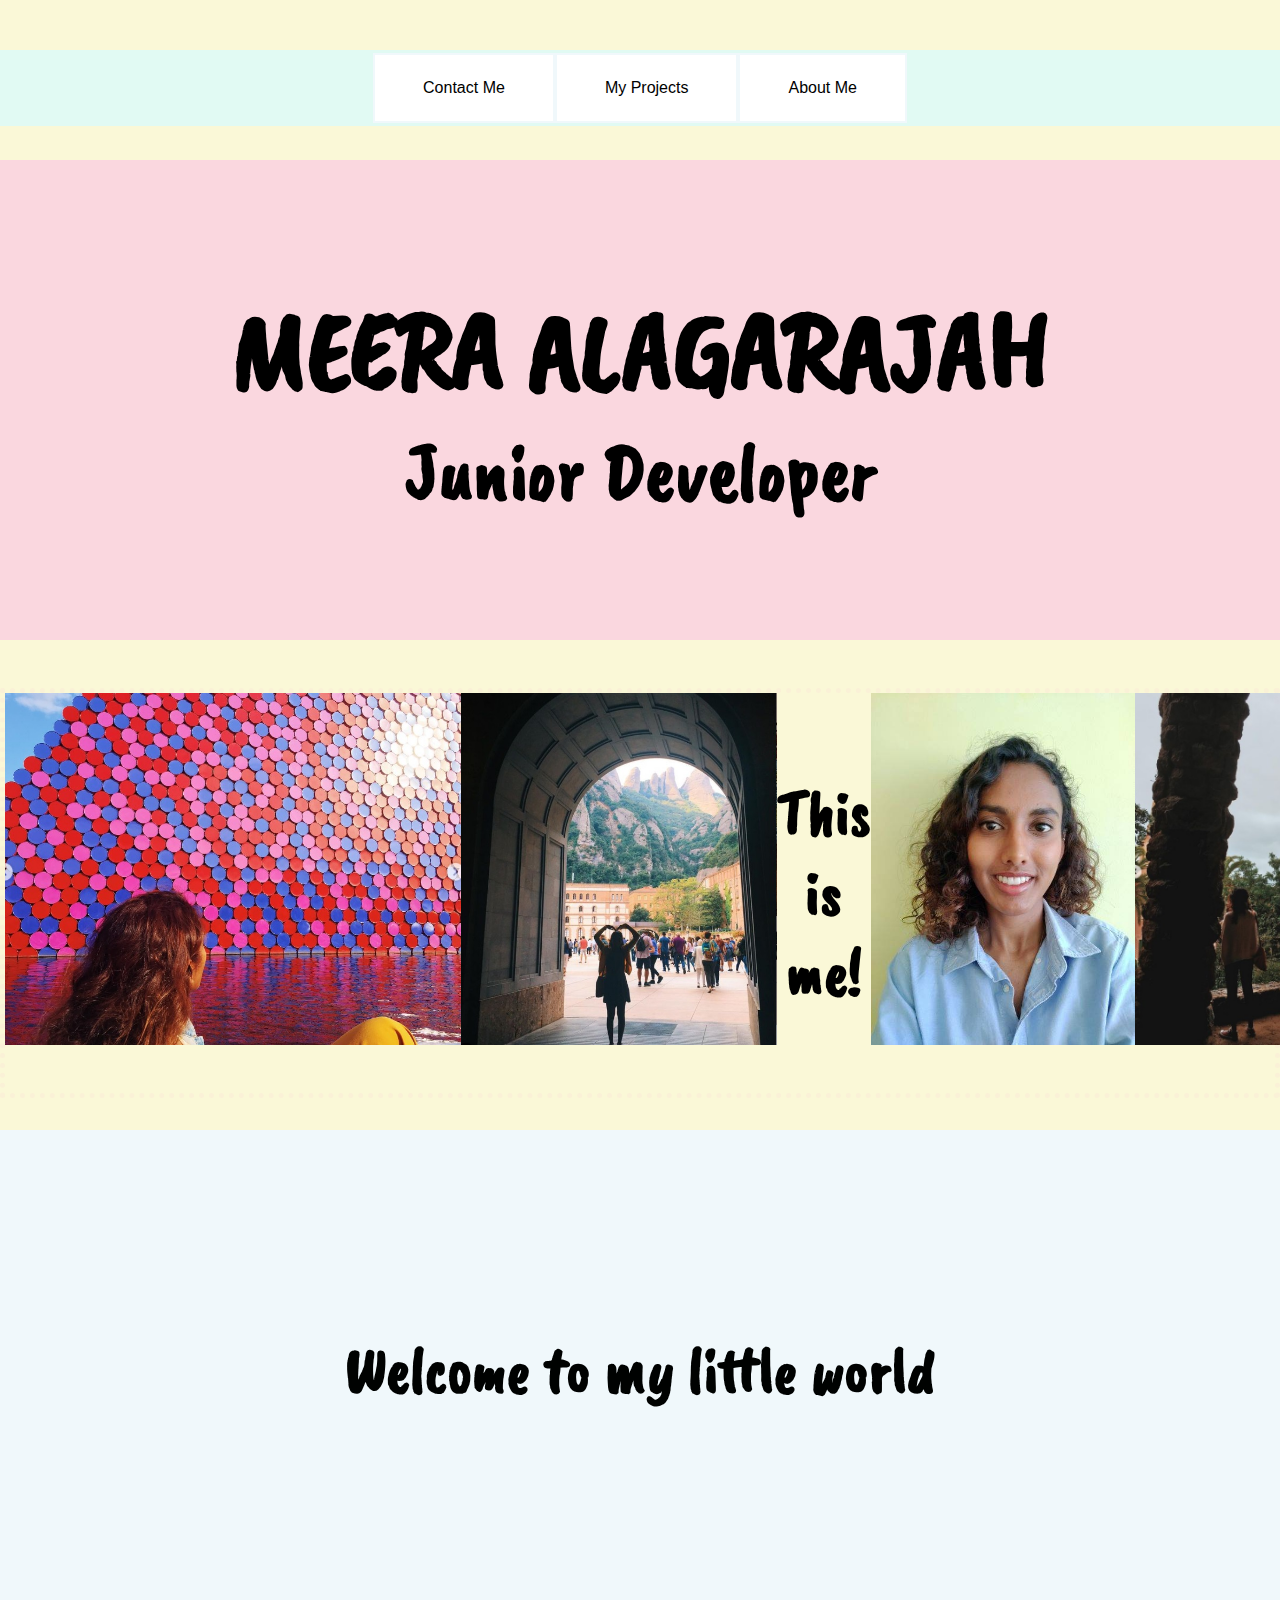
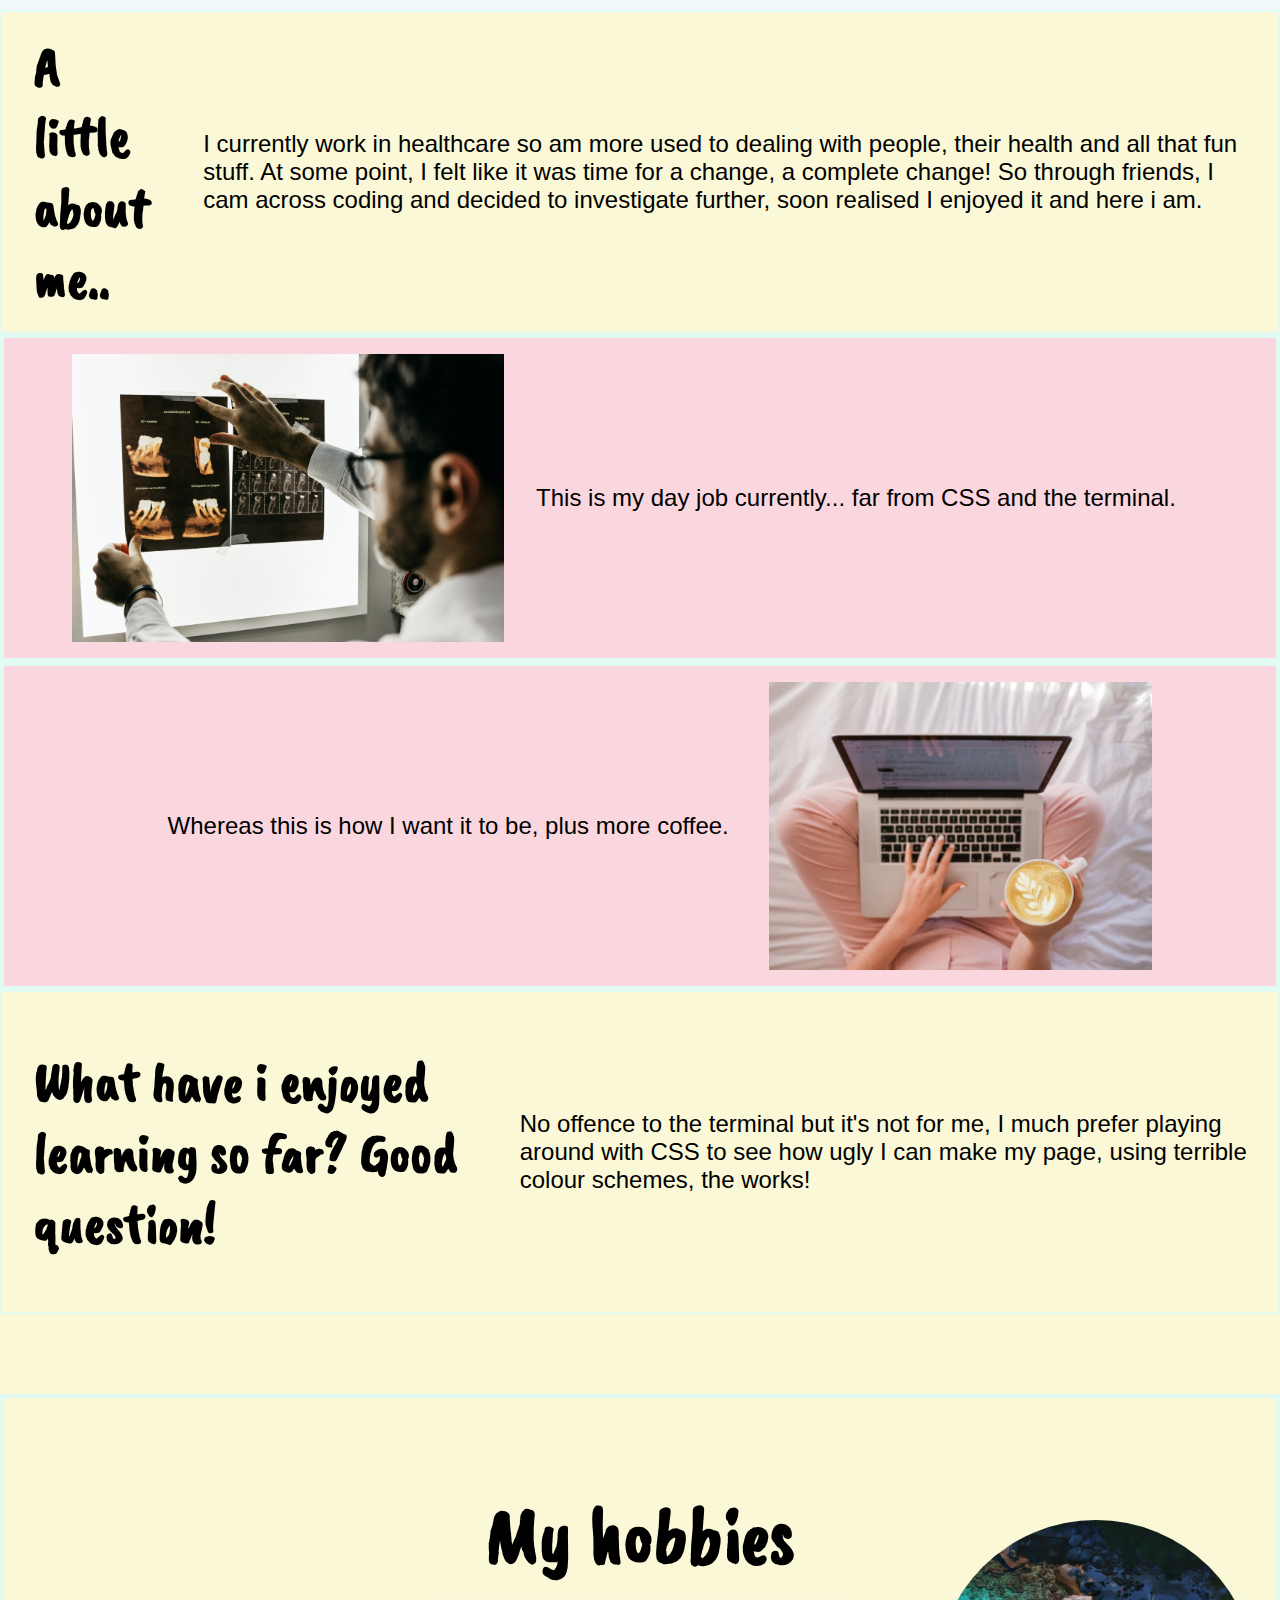
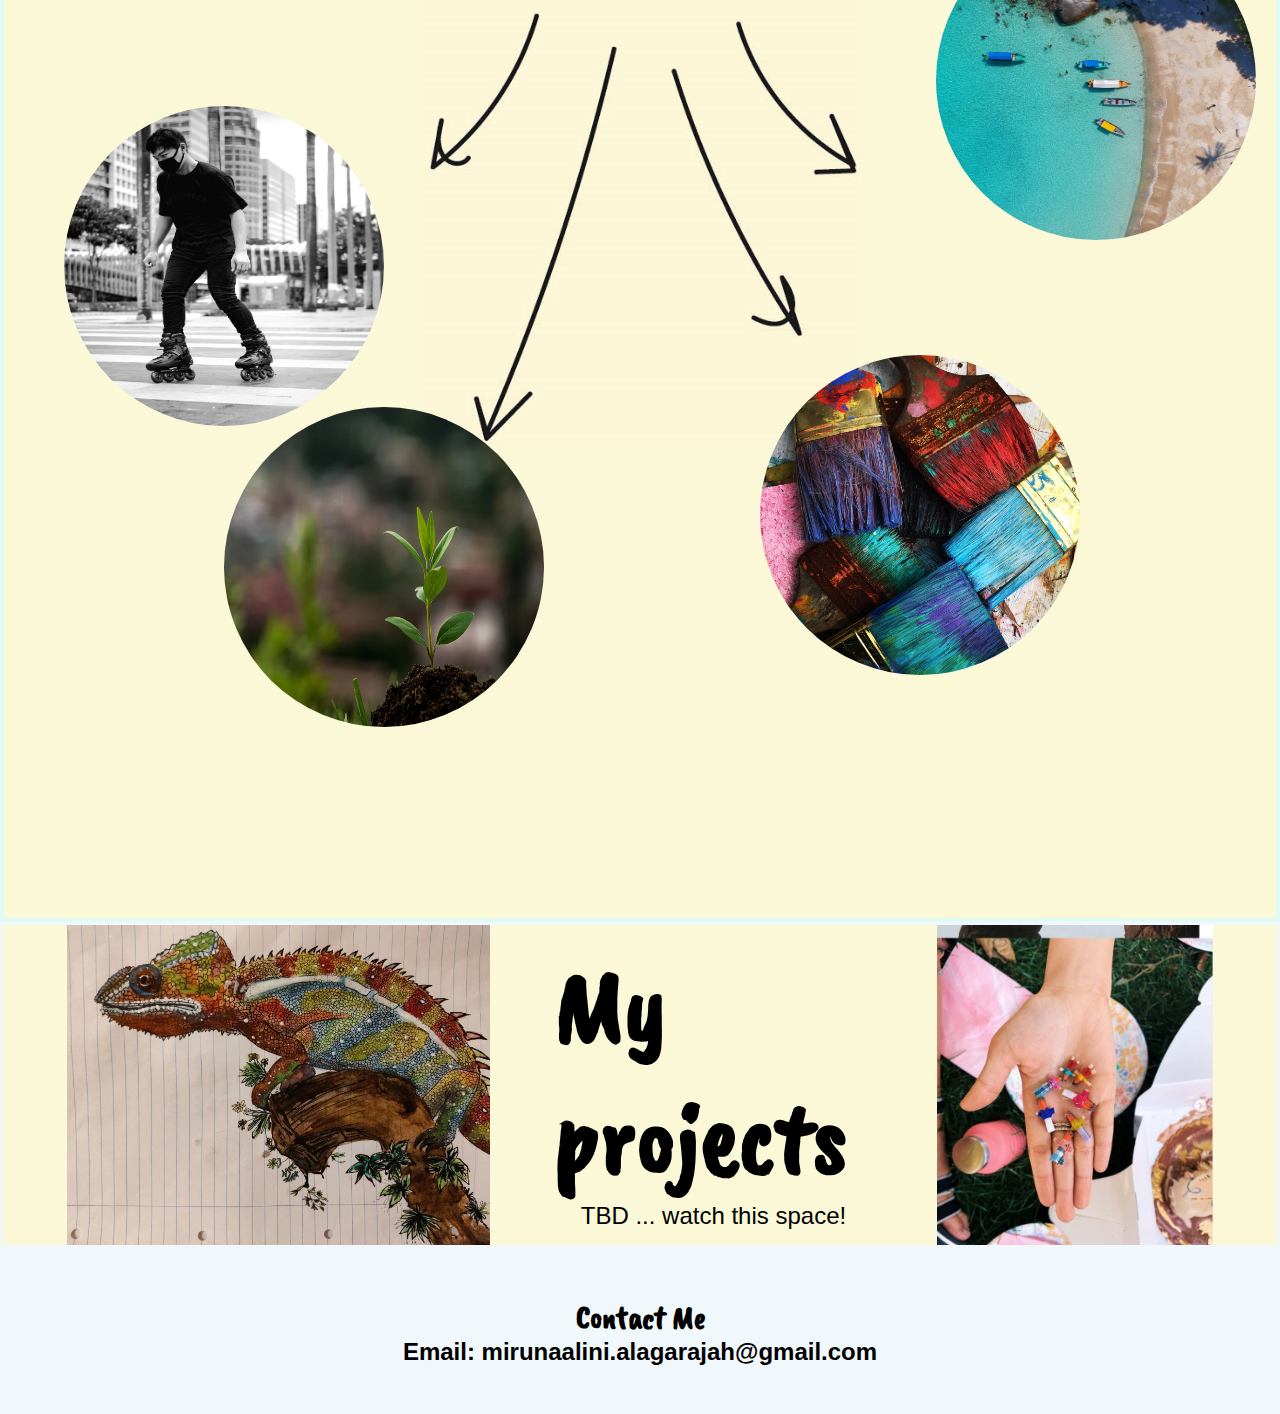
<file: index.html>
<!DOCTYPE html>
<html lang="en">
  <head>
    <title>Meera's Portfolio</title>
    <meta charset="utf-8">
    <meta name="viewport" content="width=device-width, initial-scale=1,0">
    <link rel="stylesheet" href="./css/styles.css">
  </head>

  <body>
    <header>
 
    <div >
        <nav class="nav">
            <ul class="navbar">
                <li><a href="#contact">Contact Me</a></li>
                <li><a href="#project">My Projects</a></li>
                <li><a href="#aboutme">About Me</a></li>
           
                          
            </ul>
        </nav>
    </div>

    <div class="header">
        <h1 class="title">MEERA ALAGARAJAH</h1>
        <h2>Junior Developer</h2>
    </div>

    </header>

    <main>
        <div class="me">
            <img  class="boat" src="./images/boating.jpg" alt="person on boat">
            <img class="heart" src="./images/me heart.jpg" alt="person">
            <h3>This is me!</h3>
            <img  class="selfie" src="./images/selfie3.jpg" alt="photo of me">
            <img class="holiday" src="./images/meholiday.jpg" alt="person standing by monument">
        </div>

        <div class="banner">
            <h3>Welcome to my little world</h3>
        </div>

        

        <div class="aboutme">
            <h3 id="aboutme">A little about me..</h3>
            <p>I currently work in healthcare so am more used to dealing with people, their health 
                and all that fun stuff. At some point, I felt like it was time for a change, a 
                complete change!
                So through friends, I cam across coding and decided to investigate  further, soon realised
                I enjoyed it and here i am. 
                
            </p>
        </div>
        <div class="old_job">
            <img src="./images/xray.jpg" alt="someone looking at an xray">
            <p>This is my day job currently... far from CSS and the terminal.</p>
        </div>

        <div class="tech">
            <p>Whereas this is how I want it to be, plus more coffee.</p>
            <img src="./images/laptop" alt="someone using a laptop">
           
            
        </div>
        <div class="why_tech">
            <h3>What have i enjoyed learning so far? Good question!</h3>
            <p>No offence to the terminal but it's not for me, I much prefer playing around
                with CSS to see how ugly I can make my page, using terrible colour schemes, the works!
            </p>
        </div>

        <div class="hobby">
            <h4>My hobbies</h4>
            <img class="arrow" src="./images/arrow4.png">
            <div class="rollerblades pic">
                <img src="./images/rollerblades.jpg" alt="roller blades">
                <p class="hover">Currently learning rollerblading,standing without falling seems
                    to be the biggest issue at the moment</p>
            </div>
                        
            <div class="plants pic">
                <img src="./images/plantbabies" alt="plant">
                <p class="hover2">Love to watch my plant babies grow</p>
            </div>

            <div class="painting pic">
                <img src="./images/paintbrushes.jpg" alt="paint brushes">
                <p class="hover3">Enjoy anything creative, painting, drawing ...</p>
            </div>

            <div class="travel pic">
                <img src="./images/beach.jpg" alt="a beach">
                <p class="hover4">I love to travel, anywhere warm! </p>
            </div>

        </div>

        <div class="project" id="project">
            <img class="chameleon" src="./images/chameleon.jpg" alt="drawing of chamelon">
            <div class="text">
                <h3><a href="#">My projects</a></h3>
                <p class="para">TBD ... watch this space!</p>
            </div>
            <img class="puppet" src="./images/hand puppets.jpg" alt="small figures">
        </div>
    </main>

    <footer class="contact" id="contact">
        <h3>Contact Me</h3>
        <h4>Email: mirunaalini.alagarajah@gmail.com</h4>
    </footer>
   

  </body>
  </html>
</file>
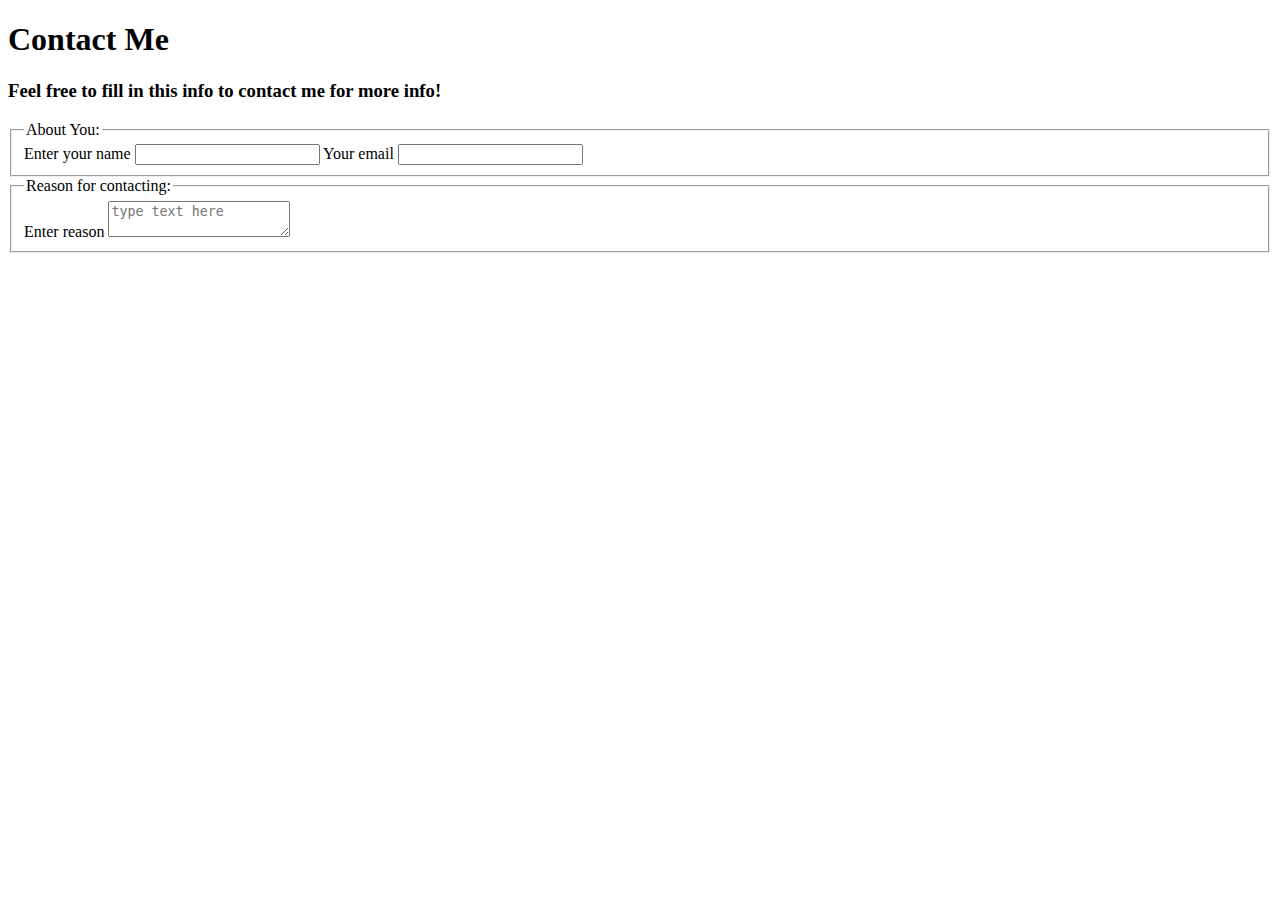
<file: pages/contact.html>
<!DOCTYPE html>
<html lang="en">
<head>
    <meta charset="utf-8">
    <meta name="viewport" content="width=device-width,initial-scale=1">
    <title>Contact</title>
</head>

<body>
    <h1>Contact Me</h1>

    <h3>Feel free to fill in this info to contact me for more info!</h3>

    <form>
        <fieldset>
            <legend>About You:</legend>
            <label for="name">Enter your name</label>
            <input type="text" id="name" name="name" required>
            
            <label for="email">Your email</label>
            <input type="email" id="email" name="email" required>
        </fieldset>

        <fieldset>
            <legend>Reason for contacting:</legend>
            <label for="reason">Enter reason</label>
            <textarea name="reason" id="reason" placeholder="type text here"></textarea>
        </fieldset>
        

    </form>






</body>

</html>
</file>
<file: css/styles.css>
@import url('https://fonts.googleapis.com/css2?family=Caveat+Brush&display=swap');


/*
colours
pink #fad7df
yellow #faf8d7
blue #f0f7fa
*/

* {
    margin: 0;
    padding: 0;
    font-family: Verdana, Geneva, Tahoma, sans-serif;
    color: #000000;
}

body {
    background-color: #faf8d7;
}

img {

    display: block;
}

html {
    font-size: 16px;
}

/*heading*/


.header {
    display: flex;
    justify-content: center;
    align-items: center;
    height: 30rem;
    flex-wrap: wrap;
    flex-direction: column;
    background-color: #fad7df;

}

.header h1 {
    align-self: center;
    font-size: 6rem;
    font-family: 'Caveat Brush', cursive;

}

.header h1:hover {
    color: rgb(164, 157, 207);
}

.header h2 {
    align-self: center;
    font-size: 3rem;
    font-family: 'Caveat Brush', cursive;
}

/*navbar*/

.nav {
    display: flex;
    justify-content: center;
    align-items: center;
    margin-top: 5rem;
    margin-bottom: 5rem;

}

.navbar {
    display: flex;
    margin-top: 1rem;
    justify-content: center;
    align-items: center;
    position: fixed;
    border: 3px solid #e1faf3;
    width: 100%;
    background-color: #e1faf3;
    z-index: 50;


}

.navbar li {
    padding: 1.5rem;
    border: 2px solid #f0f8fb;
    list-style-type: none;
    position: sticky;
    background-color: white;


}

.navbar a {
    text-decoration: none;
    padding: 1.5rem;
}

.navbar a:active {
    color: #d17b88;
}

.navbar a:hover {
    background-color: #fff1e6;
}



/*this is me*/

.me {
    display: flex;
    justify-content: space-between;
    border: 5px dotted #faf1d7;
    height: 25rem;
    margin-top: 3rem;


}

.me h3 {
    font-size: 4rem;
    font-family: 'Caveat Brush', cursive;
    margin-top: 6rem;
    margin-bottom: 6rem;
}


.me img {
    height: 20rem;
    margin-top: 1rem;
    margin-bottom: 1rem;
}

/*banner*/

.banner {
    height: 30rem;
    width: 100%;
    /*do not change colour*/
    background: #f0f8fb url("https://images.unsplash.com/photo-1543857778-c4a1a3e0b2eb?ixlib=rb-4.0.3&ixid=M3wxMjA3fDB8MHxwaG90by1wYWdlfHx8fGVufDB8fHx8fA%3D%3D&auto=format&fit=crop&w=410&q=80") no-repeat left center;
    /*do not change colour*/
    display: flex;
    justify-content: center;
    align-items: center;
    margin-top: 2rem;
}

.banner h3 {
    color: rgb(0, 2, 1);
    font-size: 4rem;
    padding: 3rem;
    font-family: 'Caveat Brush', cursive;

}

/*old job*/

.old_job {
    display: flex;
    justify-content: center;
    align-items: center;
    height: 20rem;
    border: 4px solid #e1faf3;
    background-color: #fad7df;
}

.old_job img {
    height: 18rem;
}

.old_job p {
    margin: 1rem;
    font-size: 1.5rem;
    padding: 1rem;

}

/*tech*/

.tech {
    display: flex;
    justify-content: center;
    align-items: center;
    height: 20rem;
    border: 4px solid #e1faf3;
    background-color: #fad7df;
}

.tech img {
    height: 18rem;
}

.tech p {
    margin: 1rem;
    font-size: 1.5rem;
    padding: 1.5rem;

}

/*ABOUT ME*/

.aboutme {
    display: flex;
    justify-content: center;
    align-items: center;
    height: 20rem;
    border: 2px solid #e1faf3;
    top: 3rem;
}

.aboutme h3 {
    font-size: 3.5rem;
    font-family: 'Caveat Brush', cursive;
}

.aboutme p {
    font-size: 1rem;
}

/*learning*/

.why_tech {
    display: flex;
    justify-content: center;
    align-items: center;
    height: 20rem;
    top: 3rem;
    border: 2px solid #e1faf3;
}

.why_tech h3 {
    font-size: 3.5rem;
    font-family: 'Caveat Brush', cursive;
}

.why_tech p {
    font-size: 1rem;

}

/*hobbies*/

.hobby {
    height: 70rem;
    border: 4px solid #e1faf3;
    display: flex;
    justify-content: space-around;
    align-items: center;
    flex-direction: column;
    margin-top: 5rem;
    z-index: -10;
}

.pic img {
    width: 25rem;


}

.hobby h4 {
    font-size: 3.5rem;
    margin-top: 3rem;
    display: relative;
    font-family: 'Caveat Brush', cursive;
}

.hobby img {
    margin-top: -4rem;
    position: relative;
}

/*rollerblading*/

.rollerblades img {
    margin-top: -30rem;
    margin-left: -35rem;
    border-radius: 1000px 1000px;
    width: 17rem;

}

.rollerblades p {
    height: 10rem;
    width: 10rem;
    display: block;
    margin-top: 1rem;
    margin-left: -33rem;
    display: none
}

.rollerblades img:hover+.hover {
    display: block;

}

/*plants*/

.plants img {
    border-radius: 1000px 1000px;
    width: 17rem;
    margin-left: -20rem;
    margin-top: -10rem;
}

.plants p {
    margin-top: 2rem;
    margin-left: -22rem;
    position: relative;
    display: none;
}

.plants img:hover+.hover2 {
    display: block;
}

/*painting*/

.painting img {
    border-radius: 1000px 1000px;
    width: 17rem;
    margin-top: -26rem;
    margin-left: 27rem;

}

.painting p {
    position: relative;
    margin-top: 2rem;
    margin-left: 25rem;
    display: none;

}

.painting img:hover+.hover3 {
    display: block;
}

/*travel*/

.travel img {
    border-radius: 1000px 1000px;
    width: 17rem;
    margin-top: -53rem;
    margin-left: 57rem;

}

.travel p {
    position: relative;
    margin-top: 1rem;
    margin-left: 63rem;
    display: none;

}

.travel img:hover+.hover4 {
    display: block;
}

/*projects*/

.project {
    height: 20rem;
    border: 3px solid #f0f8fb;
    display: flex;
    justify-content: center;
    align-items: center;
    flex-direction: row;
}

.project h3 {
    font-family: 'Caveat Brush', cursive;
    font-size: 4rem;
}

.para {
    text-align: center;

}


.project img {
    height: 20rem;
    margin: 4rem;
}

.project a {
    font-family: 'Caveat Brush', cursive;
    text-decoration: none;
    text-align: center;
}

.project a:active {
    color: black;
}

.project a:visited {
    color: purple;
}

.project a:hover {
    font-size: 4.5rem;
    color: grey;
}



.contact {
    height: 10rem;
    display: flex;
    flex-direction: column;
    justify-content: center;
    align-items: center;
    border: 3px solid #f0f8fb;
    background-color: #f0f8fb;

}

.contact h3 {
    font-size: 2rem;
    font-family: 'Caveat Brush', cursive;


}


/* MEDIA QUERIES ----------------------------------------*/


/*phone media queries 480px and below*/

@media only screen and (max-width:480px) and (min-width:10px) {

    .navbar a {
        padding: 0.5rem;
    }

    .header h1 {
        font-size: 4rem;
        text-align: center;
    }

    .header h2 {
        font-size: 2.5rem;
    }


    .me img {
        margin-top: 2rem;
        margin-right: 1rem;
    }

    .me h3 {
        margin-left: 2rem;
    }

    .boat,
    .heart,
    .holiday {
        display: none;
    }


    .banner h3 {
        padding: 1rem;
        margin-top: 13rem;
        margin-left: 4rem;
    }

    .old_job img,
    .tech img {
        height: 10rem;
    }

    .old_job p,
    .tech p {
        font-size: 1rem;
    }

    .aboutme h3,
    .why_tech h3 {
        font-size: 3rem;
        margin-left: 2rem;
    }

    .aboutme p,
    .why_tech p {
        margin: 2rem;
    }

    .why_tech {
        height: 34rem;
    }


    .arrow {
        display: none;
    }

    .hobby h4 {
        margin-top: -7rem;
    }

    .hobby {
        height: 120rem;
    }

    .rollerblades img {
        height: 21rem;
        width: 21rem;
        margin-top: -16rem;
        margin-left: 1rem;
        position: relative;
    }


    .plants img {
        width: 25rem;
        margin-left: 2rem;
        margin-top: -10rem;
        position: relative;
    }

    .plants p {
        margin-top: 3rem;
        margin-left: 5rem;
    }

    .painting img {
        width: 20rem;
        margin-top: -13rem;
        margin-left: 1rem;
        position: relative;
    }

    .painting p {
        margin-top: 2rem;
        margin-left: 2rem;
    }

    .travel img {
        width: 20rem;
        margin-top: -10rem;
        margin-left: -1rem;
        position: relative;
    }

    .travel p {
        margin-top: 1rem;
        margin-left: 1rem;
    }


    .project img {
        display: none;

    }

}





/*media queries 481-768px*/

@media only screen and (min-width:481px) and (max-width:768px) {

    .header h1 {
        font-size: 5rem;
        text-align: center;
    }

    .header h2 {
        font-size: 3.5rem;
    }

    .me img {
        margin-right: 2rem;
    }

    .me h3 {
        margin-left: 4rem;
        margin-top: 3rem;
        margin-bottom: 3rem;
    }


    .why_tech {
        height: 25rem;
    }

    img.boat,
    img.holiday {
        display: none;

    }

    img.heart {
        display:none;
    }



    .me h3 {
        margin-left: 1rem;
        margin-right: 1rem;
    }

    .banner h3 {

        margin-top: 12rem;
        margin-left: 5rem;
    }

    .aboutme h3,
    .why_tech h3 {
        margin-left: 2rem;
        margin-right:2rem;
    }

    .aboutme h3{
        margin-top:1.5rem;
    }

    .why_tech h3{
        margin-top:5rem;
    }

    .aboutme p,
    .why_tech p {
        margin-right: 1.5rem;
    }

    .why_tech{
        height:30rem;
    }

    .old_job img {
        height: 12rem;
        margin-left: 2rem;
    }

    .tech img {
        height: 12rem;
        margin-right: 2rem;
    }

    .old_job p,
    .tech p {
        font-size: 1.3rem;
    }


    img.arrow {
        display: none;
    }

    .rollerblades img {
        margin-top: -3rem;
        margin-left: -17rem;
        height:17rem;
        width:17rem;
    }

    .rollerblades p {
        margin-left: -18rem;
    }

    .travel img {
        margin-top: -53rem;
        margin-left: 18rem;
        height:17rem;
        width:17rem;
    }

    .travel p {
        margin-left: 20rem;
    }

    .plants img {
        margin-top: -1rem;
        margin-left: -15rem;
        height: 17rem;
        width: 17rem;
    }

    .painting img {
        margin-top: -23rem;
        margin-left:20rem;
    }

    .project img {
        height: 12rem;
        margin: 0;
    }

    img.puppet {
        margin-right: 2rem;
        margin-left: 1rem;
    }

    img.chameleon {
        margin-left: 2rem;
        margin-right: 1rem;
    }

    .project h3 {
        text-align: center;
    }

}


/*media queries 769-1023px*/

@media only screen and (min-width:769px) and (max-width:1023px) {


    .me img {
        margin-top: 3rem;

    }

    .me h3 {
        margin-top: 5rem;
        margin-left: 16rem;
        margin-right: 2rem;
    }

    .banner h3 {
        margin-top: 12rem;
    }

    img.heart {
        display: none;
    }

    img.holiday {
        display: none;
    }

    img.boat {
        margin-left: 2rem;
    }

    .me h3 {
        margin-top: 10rem;
        margin-left: 0;
        margin-right: 0;
    }

    .old_job img {
        margin-left: 2rem;
    }

    .tech p {
        margin-right: 2rem;
    }

    .old_job p,
    .tech p {
        font-size: 1.2rem;
    }

    .aboutme h3,
    .why_tech h3 {
        margin-left: 2rem;
    }


    .aboutme p,
    .why_tech p {
        margin-left: 2rem;
        margin-right: 3rem;
    }

    .why_tech {
        height: 25rem;
    }

    .hobby {
        height: 50rem;
    }

    .hobby h4 {
        margin-top: -1rem;
    }

    .hobby img {
        height: 20rem;
    }


    .rollerblades img {
        margin-top: -21rem;
        height: 10rem;
        width: 10rem;
        margin-left: -25rem;
    }

    .rollerblades p {
        font-size: 0.9rem;
        margin-left: -25rem;
    }

    .plants img {
        height: 10rem;
        width: 10rem;
        margin-left: -14rem;
        margin-top: -5rem;
    }


    .plants p {
        font-size: 0.9rem;
        margin-left: -20rem;
    }


    .painting img {
        height: 10rem;
        width: 10rem;
        margin-top: -23rem;
        margin-left: 22rem;
    }

    .painting p {
        margin-top: 3rem;
        margin-left: 20rem;
    }

    .travel img {
        height: 10rem;
        width: 10rem;
        margin-top: -42rem;
        margin-left: 40rem;
    }

    .travel p {
        margin-left: 37rem;
        margin-right: 2rem;
        margin-top: 1rem;
    }

    .project h3 {
        text-align: center;
    }

    img.chameleon {
        margin: 1.5rem;
    }

    img.puppet {
        margin: 1.5rem;
    }

}


/*media queries 1024-1599px screen*/

@media only screen and (min-width:1024px) and (max-width:1599px) {

    body {
        width: 100%;
    }

    navbar a {
        font-size: 1.5rem;
    }

    .header h1 {
        font-size: 7rem;
    }

    .header h2 {
        font-size: 5rem;
    }


    .me img {
        margin: 0;
        height: 22rem;
    }


    .me h3 {
        margin-left: 0;
        margin-right: 0;
        margin-top: 5rem;
        text-align: center;
    }

    .old_job p,
    .tech p {
        font-size: 1.5rem;
    }

    .aboutme h3,
    .why_tech h3 {
        margin: 2rem;
    }

    .aboutme p,
    .why_tech p {
        margin: 1rem;
        font-size: 1.5rem;
    }

    .hobby h4 {
        font-size: 5rem;
    }

    .hobby img {
        height: 28rem;
    }

    .rollerblades img {

        height: 20rem;
        width: 20rem;
        margin-top: -26rem;
        margin-left: -36rem;
    }

    .rollerblades p {
        font-size: 1.2rem;
        margin-left: -39rem;
    }

    .plants img {
        height: 20rem;
        width: 20rem;
        margin-top: -12rem;
        margin-left: -26rem;

    }

    .plants p {
        font-size: 1.2rem;
        margin-left: -18rem;
    }


    .painting img {
        height: 20rem;
        width: 20rem;
        margin-top: -28rem;
        margin-left: 35rem;
    }

    .painting p {
        font-size: 1.2rem;
        margin-top: 2rem;
        margin-left: 28rem;
    }


    .travel img {
        height: 20rem;
        width: 20rem;
        margin-top: -60rem;
        margin-left: 57rem;
    }


    .travel p {
        font-size: 1.2rem;
        margin-left: 55rem;
        margin-top: 1rem;
    }

    .project p {
        font-size: 1.5rem;
    }

    .project h3 {
        font-size: 6.5rem;
    }

    .project a:hover {
        font-size: 7.5rem;
    }

    .contact h4 {
        font-size: 1.5rem;
    }
}








/*media queries 1600px bigger screen*/


@media only screen and (min-width:1600px) {

    .header h1 {
        font-size: 10rem;
    }

    .header h2 {
        font-size: 6rem;
    }

    .banner h3 {
        font-size: 6rem;
    }

    .old_job p,
    .tech p {
        font-size: 1.5rem;
    }


    .me h3 {
        font-size: 6rem;
    }




    .aboutme h3,
    .why_tech h3 {
        margin-left: 2rem;
        font-size: 4rem;
    }


    .aboutme p,
    .why_tech p {
        font-size: 1.5rem;
        margin: 1.5rem;
    }

    .hobby h4 {
        font-size: 6rem;
    }

    .hobby img {
        margin-top: 1rem;
    }

    .rollerblades img {
        margin-top: -28rem;
    }

    .rollerblades p {
        width: 15rem;
        margin-left: -45rem;
    }

    .plants img {
        margin-top: -8rem;
    }

    .plants p {
        width: 10rem;
    }

    .hobby {
        height: 80rem;
    }



    .painting img {
        margin-top: -30rem;
    }

    .painting p {
        margin-left: 33rem;
        width: 20rem;
    }


    .travel img {
        margin-top: -64rem;

    }


    .travel p {
        width: 15rem;
        margin-left: 64rem;
    }

    .project a {
        font-size: 6rem;
    }

    .contact h3 {
        font-sze: 4.5rem;
    }

}
</file>
